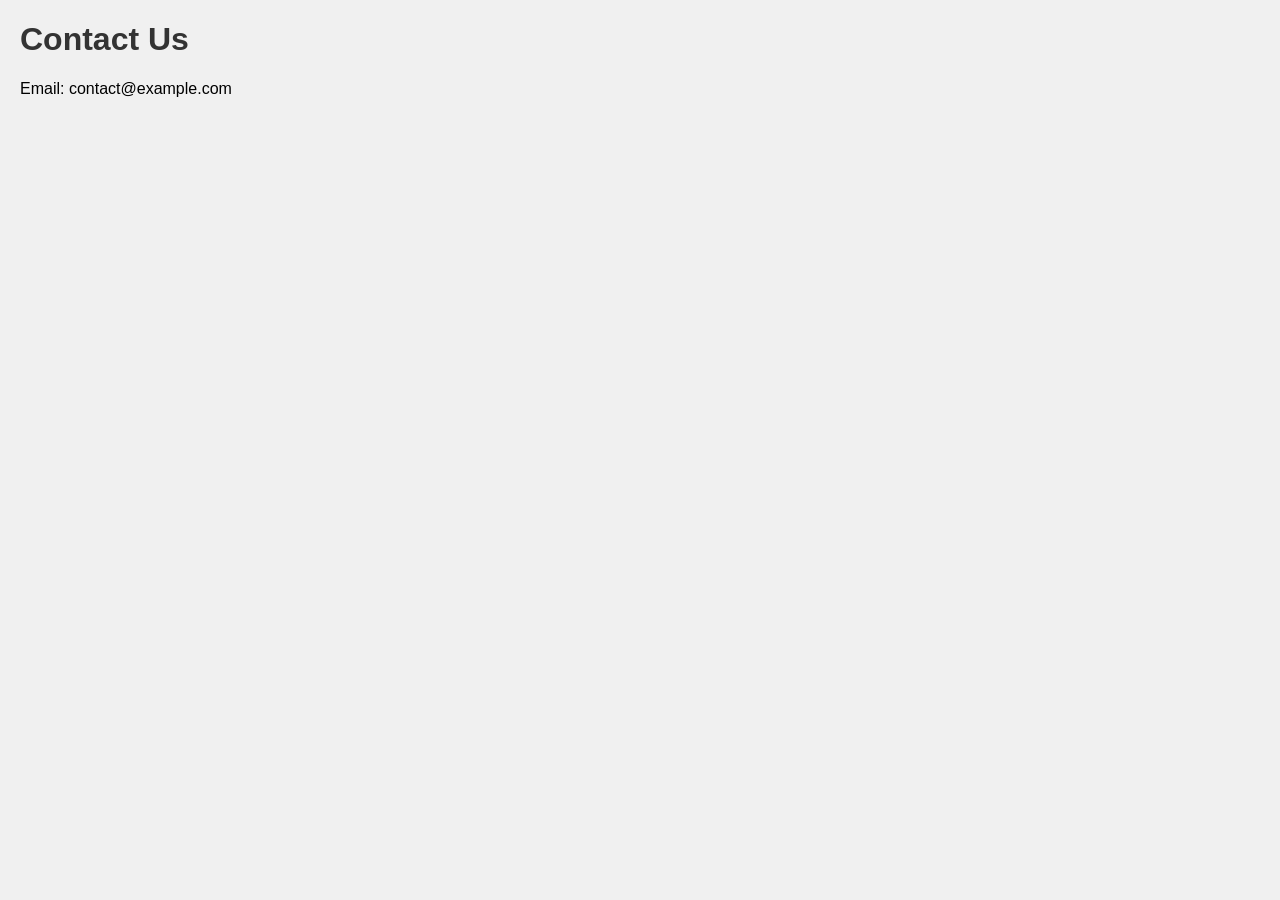
<file: contact.html>
<!DOCTYPE html>
<html>
    <head>
        <title>Contact Us</title>
        <link rel="stylesheet" href="style.css"/>
    </head>
    <body>
        <h1>
            Contact Us
        </h1>
        <p>Email: contact@example.com</p>
    </body>
</html>
</file>
<file: style.css>
body {
    font-family: Arial,sans-serif;
    margin: 20px;
    background-color: #f0f0f0;

}
h1{
    color: #333;
    
}
</file>
